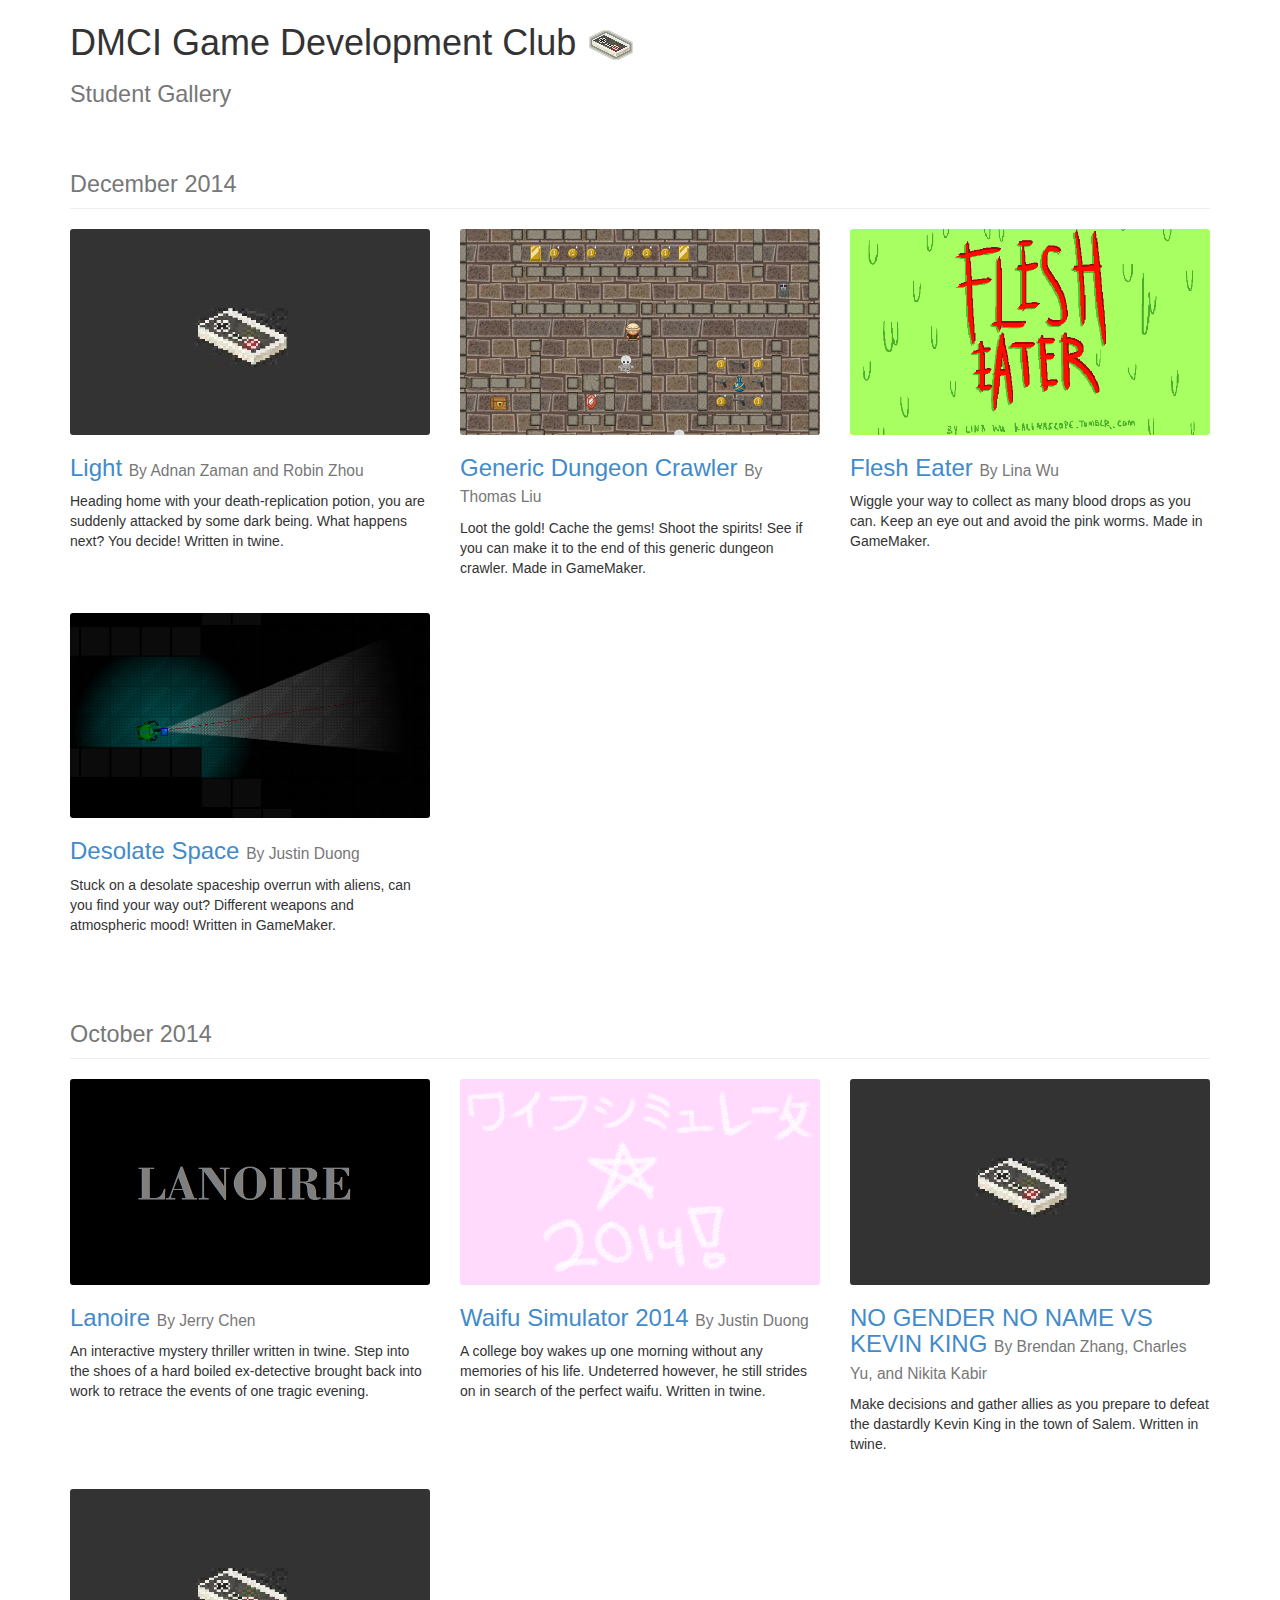
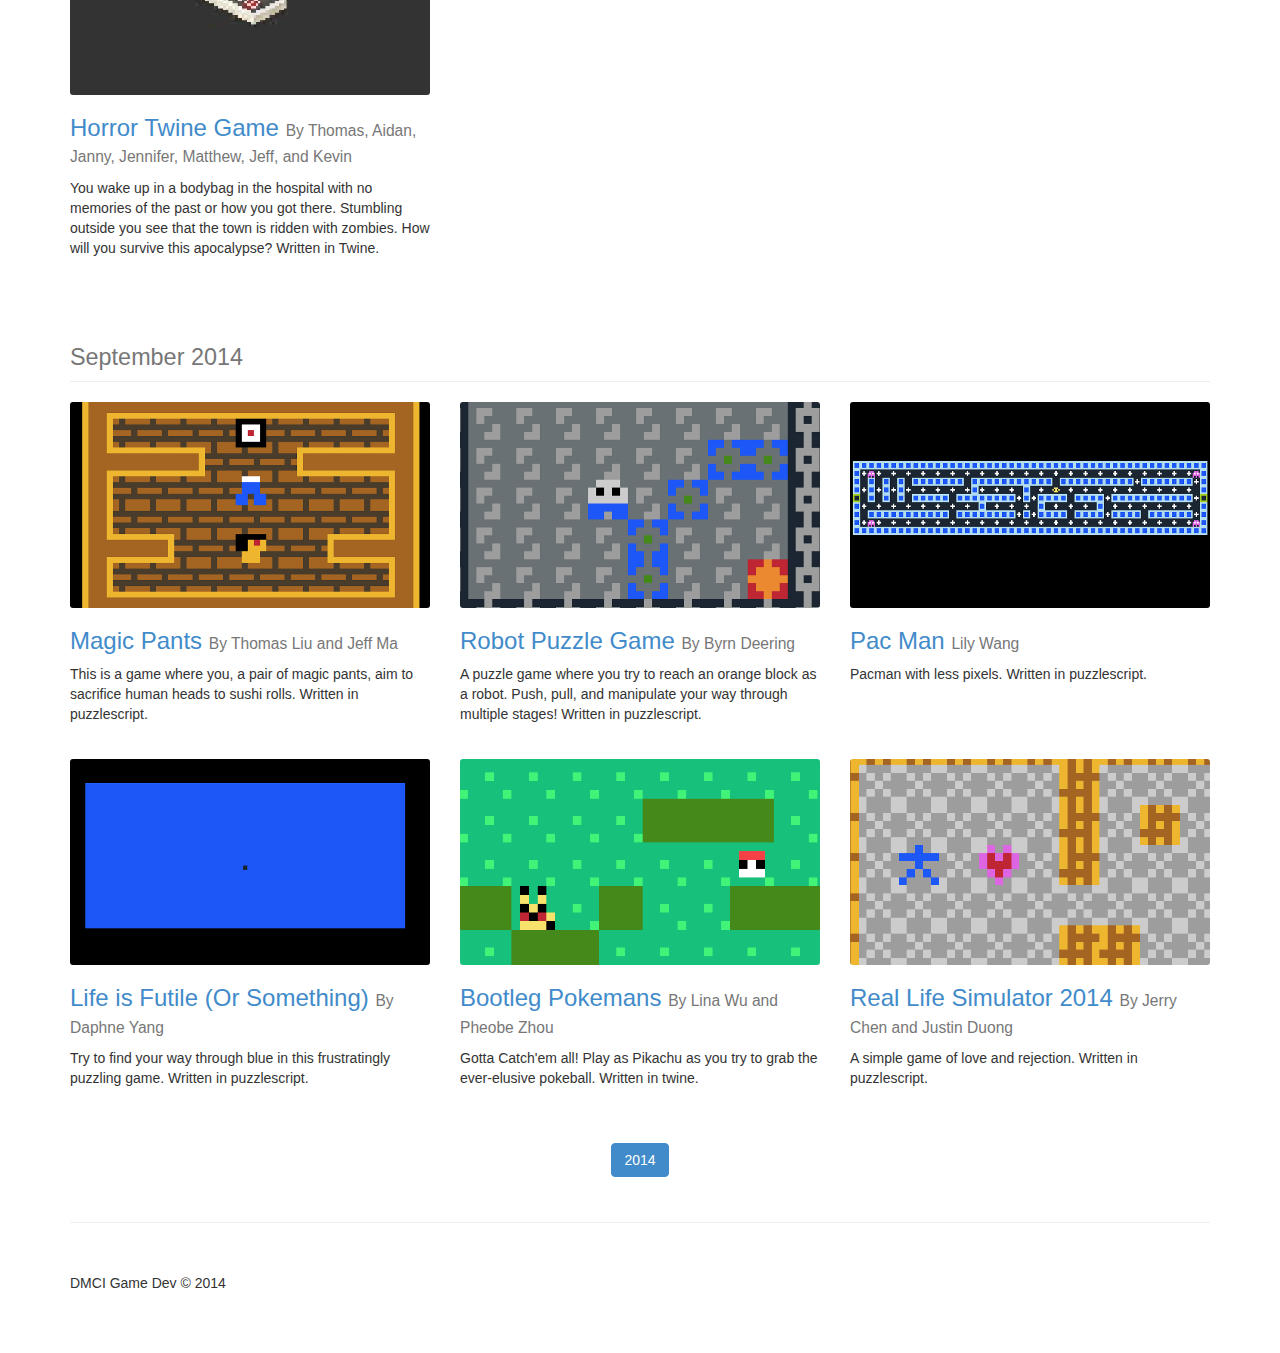
<file: index.html>
<!DOCTYPE html>
<html lang="en">

<head>

  <meta charset="utf-8">
  <meta http-equiv="X-UA-Compatible" content="IE=edge">
  <meta name="viewport" content="width=device-width, initial-scale=1">
  <meta name="description" content="Don Mills Game Dev Gallery">
  <meta name="author" content="Don Mills Game Dev Club">
  <link rel="icon" type="image/png" href="Games/Images/favicon.png">
  <title>Don Mills Game Dev</title>

  <!-- Bootstrap Core CSS -->
  <link href="css/bootstrap.min.css" rel="stylesheet">

  <!-- Custom CSS -->
  <link href="css/3-col-portfolio.css" rel="stylesheet">

  <!-- HTML5 Shim and Respond.js IE8 support of HTML5 elements and media queries -->
  <!-- WARNING: Respond.js doesn't work if you view the page via file:// -->
  <!--[if lt IE 9]>
  <script src="https://oss.maxcdn.com/libs/html5shiv/3.7.0/html5shiv.js"></script>
  <script src="https://oss.maxcdn.com/libs/respond.js/1.4.2/respond.min.js"></script>
  <![endif]-->

</head>

<body>
  <!-- Page Content -->
  <div class="container">

    <!-- Page Header -->
    <div class="row">
      <div class="col-lg-12">
        <h1>DMCI Game Development Club <img src="Games/Images/logo.png" alt="">
          <br>
          <small>
            Student Gallery
          </small>
        </h1>
      </div>
    </div>
    <!-- /.row -->

    <!-- December 2014 row -->
    <div class="row">
      <div class="col-lg-12">
        <h1 class="page-header">
          <small>
            December 2014
          </small>
        </h1>
      </div>
    </div>
    <!-- /.row -->

    <!-- Projects Row -->
    <div class="row gamerow">
      <div class="col-md-4 portfolio-item">
        <a href="Games/2014/December2014/Light.html">
          <img class="img-responsive" src="Games/Images/gameplaceholder.png" alt="">
        </a>
        <h3>
          <a href="Games/2014/December2014/Light.html">Light</a>
          <small>By Adnan Zaman and Robin Zhou</small>
        </h3>
        <p>Heading home with your death-replication potion, you are suddenly attacked by some dark being. What happens next? You decide! Written in twine.</p>
      </div>
      <div class="col-md-4 portfolio-item">
        <a href="Games/2014/December2014/DungeonCrawler.exe">
          <img class="img-responsive" src="Games/Images/2014/December2014/GenericDungeonCrawler.png" alt="">
        </a>
        <h3>
          <a href="Games/2014/December2014/DungeonCrawler.exe">Generic Dungeon Crawler</a>
          <small>By Thomas Liu</small>
        </h3>
        <p>Loot the gold! Cache the gems! Shoot the spirits! See if you can make it to the end of this generic dungeon crawler. Made in GameMaker.</p>
      </div>
      <div class="col-md-4 portfolio-item">
        <a href="http://kalinascope.itch.io/flesheater">
          <img class="img-responsive" src="Games/Images/2014/December2014/FleshEater.png" alt="">
        </a>
        <h3>
          <a href="http://kalinascope.itch.io/flesheater">Flesh Eater</a>
          <small>By Lina Wu</small>
        </h3>
        <p>Wiggle your way to collect as many blood drops as you can. Keep an eye out and avoid the pink worms. Made in GameMaker.</p>
      </div>
    </div>
    <!-- /.row -->

    <!-- Projects Row -->
    <div class="row gamerow">
      <div class="col-md-4 portfolio-item">
        <a href="Games/2014/December2014/DesolateSpace.exe">
          <img class="img-responsive" src="Games/Images/2014/December2014/DesolateSpace.png" alt="">
        </a>
        <h3>
          <a href="Games/2014/December2014/DesolateSpace.exe">Desolate Space</a>
          <small>By Justin Duong</small>
        </h3>
        <p>Stuck on a desolate spaceship overrun with aliens, can you find your way out? Different weapons and atmospheric mood! Written in GameMaker.</p>
      </div>
    </div>
    <!-- /.row -->

    <!-- October 2014 row -->
    <div class="row">
      <div class="col-lg-12">
        <h1 class="page-header">
          <small>
            October 2014
          </small>
        </h1>
      </div>
    </div>
    <!-- /.row -->

    <!-- Projects Row -->
    <div class="row gamerow">
      <div class="col-md-4 portfolio-item">
        <a href="Games/2014/October2014/Lanoire.html">
          <img class="img-responsive" src="Games/Images/2014/October2014/Lanoire.png" alt="">
        </a>
        <h3>
          <a href="Games/2014/October2014/Lanoire.html">Lanoire</a>
          <small>By Jerry Chen</small>
        </h3>
        <p>An interactive mystery thriller written in twine. Step into the shoes of a hard boiled ex-detective brought back into work to retrace the events of one tragic evening.</p>
      </div>
      <div class="col-md-4 portfolio-item">
        <a href="Games/2014/October2014/WaifuSimulator.html">
          <img class="img-responsive" src="Games/Images/2014/October2014/Waifu.png" alt="">
        </a>
        <h3>
          <a href="Games/2014/October2014/WaifuSimulator.html">Waifu Simulator 2014</a>
          <small>By Justin Duong</small>
        </h3>
        <p>A college boy wakes up one morning without any memories of his life. Undeterred however, he still strides on in search of the perfect waifu. Written in twine.</p>
      </div>
      <div class="col-md-4 portfolio-item">
        <a href="Games/2014/October2014/NoGenderNoName.html">
          <img class="img-responsive" src="Games/Images/gameplaceholder.png" alt="">
        </a>
        <h3>
          <a href="Games/2014/October2014/NoGenderNoName.html">NO GENDER NO NAME VS KEVIN KING</a>
          <small>By Brendan Zhang, Charles Yu, and Nikita Kabir</small>
        </h3>
        <p>Make decisions and gather allies as you prepare to defeat the dastardly Kevin King in the town of Salem. Written in twine.</p>
      </div>
    </div>
    <!-- /.row -->

    <!-- Projects Row -->
    <div class="row">
      <div class="col-md-4 portfolio-item">
        <a href="Games/2014/October2014/HorrorTwine.html">
          <img class="img-responsive" src="Games/Images/gameplaceholder.png" alt="">
        </a>
        <h3>
          <a href="Games/2014/October2014/HorrorTwine.html">Horror Twine Game</a>
          <small>By Thomas, Aidan, Janny, Jennifer, Matthew, Jeff, and Kevin</small>
        </h3>
        <p>You wake up in a bodybag in the hospital with no memories of the past or how you got there. Stumbling outside you see that the town is ridden with zombies. How will you survive this apocalypse? Written in Twine.</p>
      </div>
    </div>
    <!-- /.row -->

    <!-- September row -->
    <div class="row">
      <div class="col-lg-12">
        <h1 class="page-header">
          <small>
            September 2014
          </small>
        </h1>
      </div>
    </div>
    <!-- /.row -->

    <!-- Projects Row -->
    <div class="row gamerow">
      <div class="col-md-4 portfolio-item">
        <a href="http://www.puzzlescript.net/play.html?p=204f0607a469c633f9f0">
          <img class="img-responsive" src="Games/Images/2014/September2014/magicpants.png" alt="">
        </a>
        <h3>
          <a href="http://www.puzzlescript.net/play.html?p=204f0607a469c633f9f0">Magic Pants</a>
          <small>By Thomas Liu and Jeff Ma</small>
        </h3>
        <p>This is a game where you, a pair of magic pants, aim to sacrifice human heads to sushi rolls. Written in puzzlescript.</p>
      </div>
      <div class="col-md-4 portfolio-item">
        <a href="http://www.puzzlescript.net/play.html?p=05d5b5b0f128fac2ce68">
          <img class="img-responsive" src="Games/Images/2014/September2014/robotpuzzle.png" alt="">
        </a>
        <h3>
          <a href="http://www.puzzlescript.net/play.html?p=05d5b5b0f128fac2ce68">Robot Puzzle Game</a>
          <small>By Byrn Deering</small>
        </h3>
        <p>A puzzle game where you try to reach an orange block as a robot. Push, pull, and manipulate your way through multiple stages! Written in puzzlescript.</p>
      </div>
      <div class="col-md-4 portfolio-item">
        <a href="http://www.puzzlescript.net/play.html?p=bfe31918403d6a1d6bbd">
          <img class="img-responsive" src="Games/Images/2014/September2014/pacman.png" alt="">
        </a>
        <h3>
          <a href="http://www.puzzlescript.net/play.html?p=bfe31918403d6a1d6bbd">Pac Man</a>
          <small>Lily Wang</small>
        </h3>
        <p>Pacman with less pixels. Written in puzzlescript.</p>
      </div>
    </div>
    <!-- /.row -->

    <!-- Projects Row -->
    <div class="row gamerow">
      <div class="col-md-4 portfolio-item">
        <a href="http://www.puzzlescript.net/play.html?p=2385de7e375adf6298f8">
          <img class="img-responsive" src="Games/Images/2014/September2014/FutileLife.png" alt="">
        </a>
        <h3>
          <a href="http://www.puzzlescript.net/play.html?p=2385de7e375adf6298f8">Life is Futile (Or Something)</a>
          <small>By Daphne Yang</small>
        </h3>
        <p>Try to find your way through blue in this frustratingly puzzling game. Written in puzzlescript.</p>
      </div>
      <div class="col-md-4 portfolio-item">
        <a href="http://www.puzzlescript.net/play.html?p=12992741c1ffb1ea15a8">
          <img class="img-responsive" src="Games/Images/2014/September2014/Pokemon.png" alt="">
        </a>
        <h3>
          <a href="http://www.puzzlescript.net/play.html?p=12992741c1ffb1ea15a8">Bootleg Pokemans</a>
          <small>By Lina Wu and Pheobe Zhou</small>
        </h3>
        <p>Gotta Catch'em all! Play as Pikachu as you try to grab the ever-elusive pokeball. Written in twine.</p>
      </div>
      <div class="col-md-4 portfolio-item">
        <a href="http://www.puzzlescript.net/play.html?p=a4f6c20337f9bcca17a6">
          <img class="img-responsive" src="Games/Images/2014/September2014/RLSim.png" alt="">
        </a>
        <h3>
          <a href="http://www.puzzlescript.net/play.html?p=a4f6c20337f9bcca17a6">Real Life Simulator 2014</a>
          <small>By Jerry Chen and Justin Duong</small>
        </h3>
        <p>A simple game of love and rejection. Written in puzzlescript.</p>
      </div>
    </div>
    <!-- /.row -->

    <!-- Pagination -->
    <div class="row text-center">
      <div class="col-lg-12">
        <ul class="pagination">
          <li class="active">
            <a href="#">2014</a>
          </li>
        </ul>
      </div>
    </div>

    <!-- Footer -->
    <hr>

    <footer>
      <div class="row">
        <div class="col-lg-12">
          <p>DMCI Game Dev &copy 2014</p>
        </div>
      </div>
      <!-- /.row -->
    </footer>

  </div>
  <!-- /.container -->

  <!-- jQuery -->
  <script src="js/jquery.js"></script>

  <!-- Bootstrap Core JavaScript -->
  <script src="js/bootstrap.min.js"></script>

</body>

</html>
</file>
<file: css/3-col-portfolio.css>
/*!
 * Start Bootstrap - 3 Col Portfolio HTML Template (http://startbootstrap.com)
 * Code licensed under the Apache License v2.0.
 * For details, see http://www.apache.org/licenses/LICENSE-2.0.
 */

body {
    padding-top: 0px; /* Required padding for .navbar-fixed-top. Remove if using .navbar-static-top. Change if height of navigation changes. */
}

.portfolio-item {
    margin-bottom: 25px;
}
img{
    border-radius: 3px;
}
footer {
    margin: 50px 0;
}
</file>
